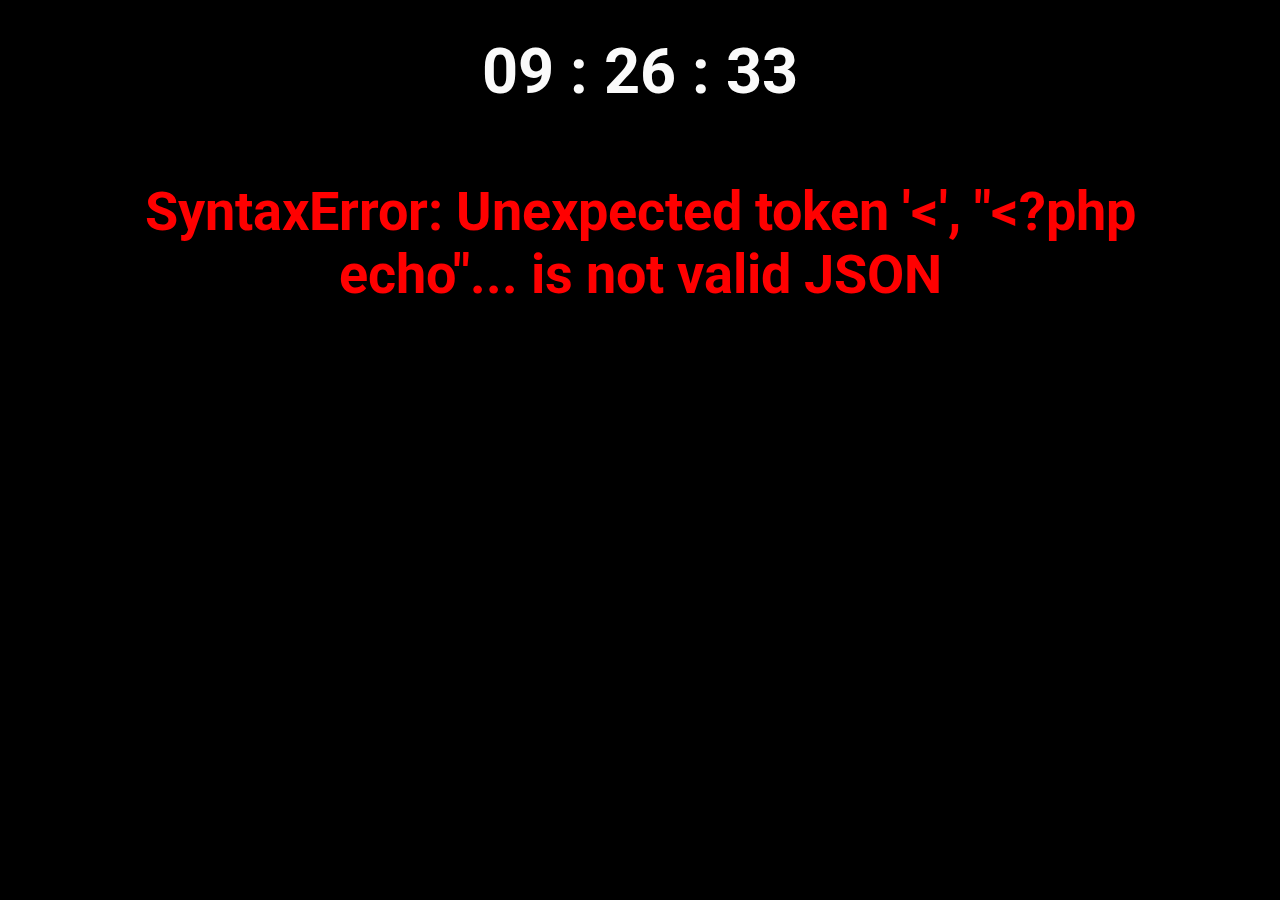
<file: vali.html>
<html>
<head>
<title>Wiener Linien Abfahrtsmonitor</title>
<link rel="stylesheet" type="text/css" href="style.css">  
<meta http-equiv="refresh" content="50000">
</head>
<body>
<div id="clock"></div>
<div id="error"></div>
<div id="station">Loading ...</div>
<div class="row">
<div id="st1"></div>
<div id="st1time"></div>
</div>

<div class="row">
<div id="st2"></div>
<div id="st2time"></div>
</div>

<script src="clock.js"></script>
<script src="main.js"></script>
</body>
</html>
</file>
<file: style.css>
@import url('https://fonts.googleapis.com/css2?family=Roboto:wght@500;700&display=swap');
body{
	overflow: hidden;
	background-color: black;
	color: #fafafa;
	font-family: "Roboto";
	font-weight: 700;
	font-size: 6vh;
}

#error{
	animation: animate 10s linear infinite;
	color: red;
	text-align: center;
	padding-bottom: 5vh;
	padding-top: 5vh;
}



@keyframes my-animation {
  from {
    -moz-transform: translateX(100%);
    -webkit-transform: translateX(100%);
    transform: translateX(100%);
  }
  to {
    -moz-transform: translateX(-100%);
    -webkit-transform: translateX(-100%);
    transform: translateX(-100%);
  }
}

@keyframes animate{
   0%{
	opacity: 1;
	color: red;
   }
   25%{
	opacity: 0;
	color: red;
	transform:rotate(0deg); 
   }
   50%{
	opacity: 0.7;
	color: green;
	transform: rotate(0deg); 
   }
   100%{
	opacity: 0;
	color: blue;
	transform: translateY(100%) rotate(900deg); 

   }
 }

#clock {
	color: #fafafa;
	font-size: 7vh;
	text-align: center;
	padding-top: 3vh;
	padding-bottom: 3vh;
}

#station{
	text-align: center;
	padding-bottom: 8vh;
}

.row{
	display:flex;
	justify-content: space-between;
	margin-left: 15vw;
	margin-right: 15vw;
	margin-bottom: 5vh;
}
</file>
